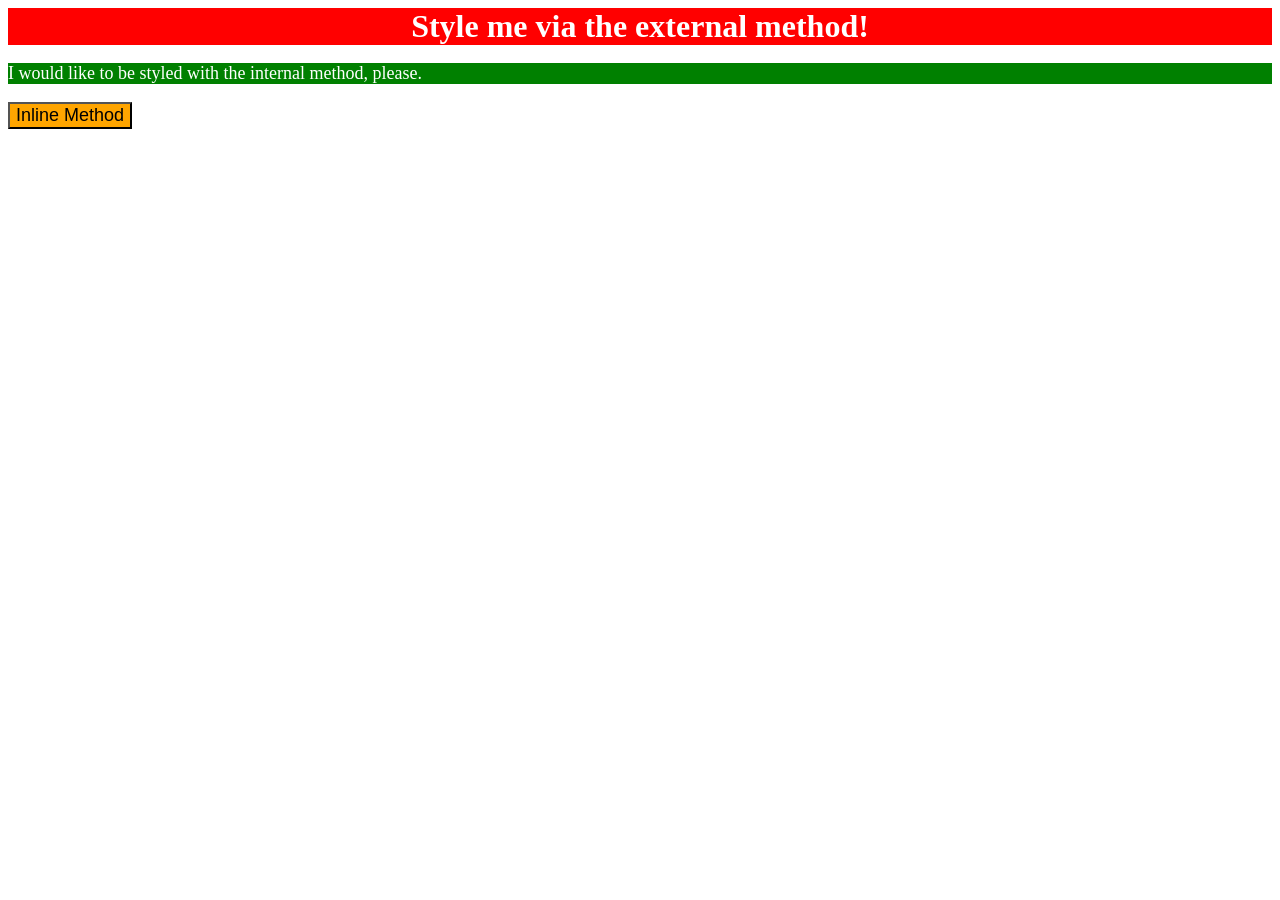
<file: foundations/intro-to-css/01-css-methods/index.html>
<!DOCTYPE html>
<html lang="en">
  <head>
    <meta charset="UTF-8">
    <meta http-equiv="X-UA-Compatible" content="IE=edge">
    <meta name="viewport" content="width=device-width, initial-scale=1.0">
    <link rel="stylesheet" href="styles.css">
    <title>Methods for Adding CSS</title>
    <style>
      p {
        background-color: green;
        color : white;
        font-size: 18px;
      }

    </style>
  </head>
  <body>
    <div>Style me via the external method!</div>
    <p>I would like to be styled with the internal method, please.</p>
    <button style = "background-color: orange; font-size: 18px;">Inline Method</button>
  </body>
</html>
</file>
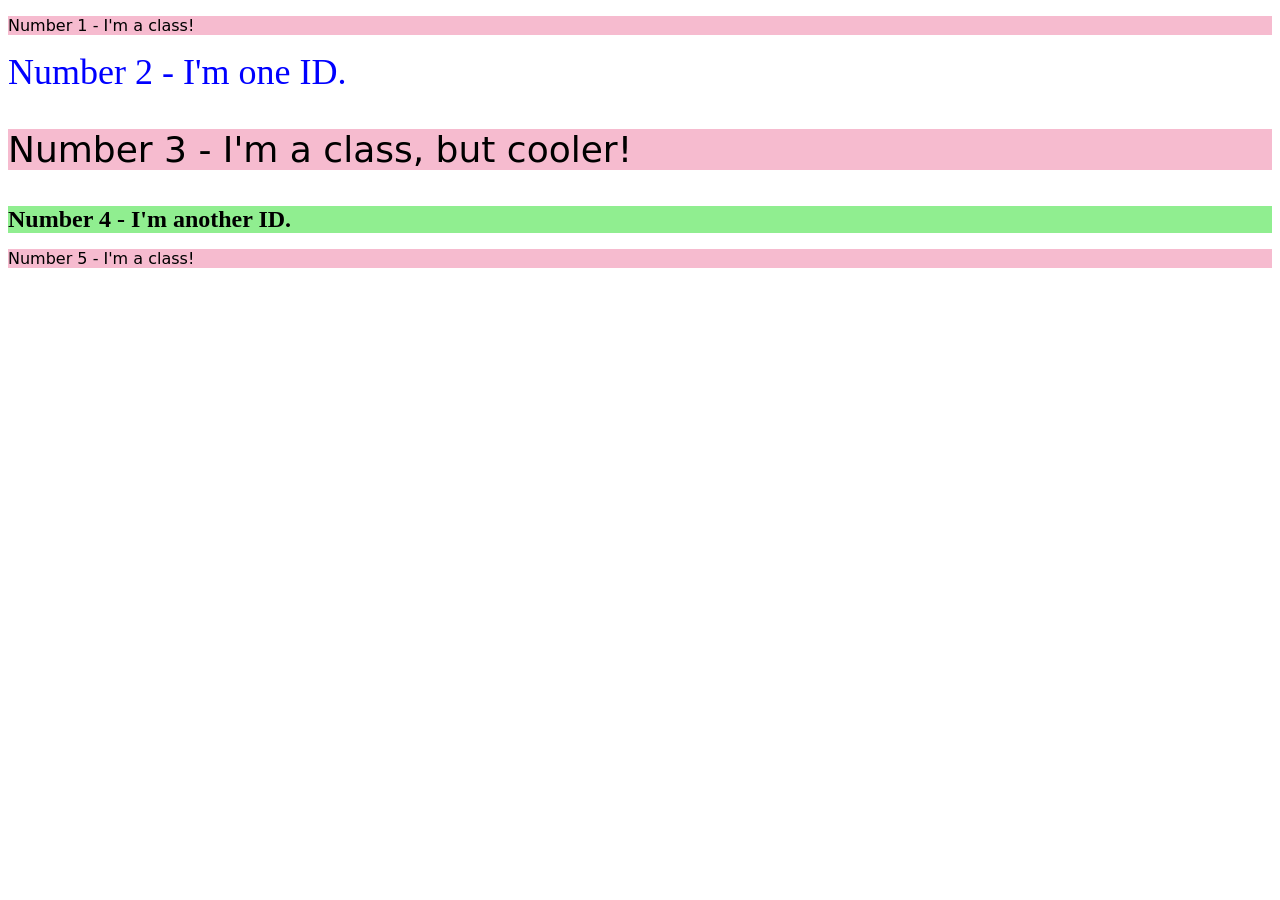
<file: foundations/intro-to-css/02-class-id-selectors/index.html>
<!DOCTYPE html>
<html lang="en">
  <head>
    <meta charset="UTF-8">
    <meta http-equiv="X-UA-Compatible" content="IE=edge">
    <meta name="viewport" content="width=device-width, initial-scale=1.0">
    <title>Class and ID Selectors</title>
    <link rel="stylesheet" href="style.css">
  </head>
  <body>
    <p class="odd">Number 1 - I'm a class!</p>
    <div id ="second">Number 2 - I'm one ID.</div>
    <p class="odd third">Number 3 - I'm a class, but cooler!</p>
    <div id="fourth">Number 4 - I'm another ID.</div>
    <p class = "odd">Number 5 - I'm a class!</p>
  </body>
</html>
</file>
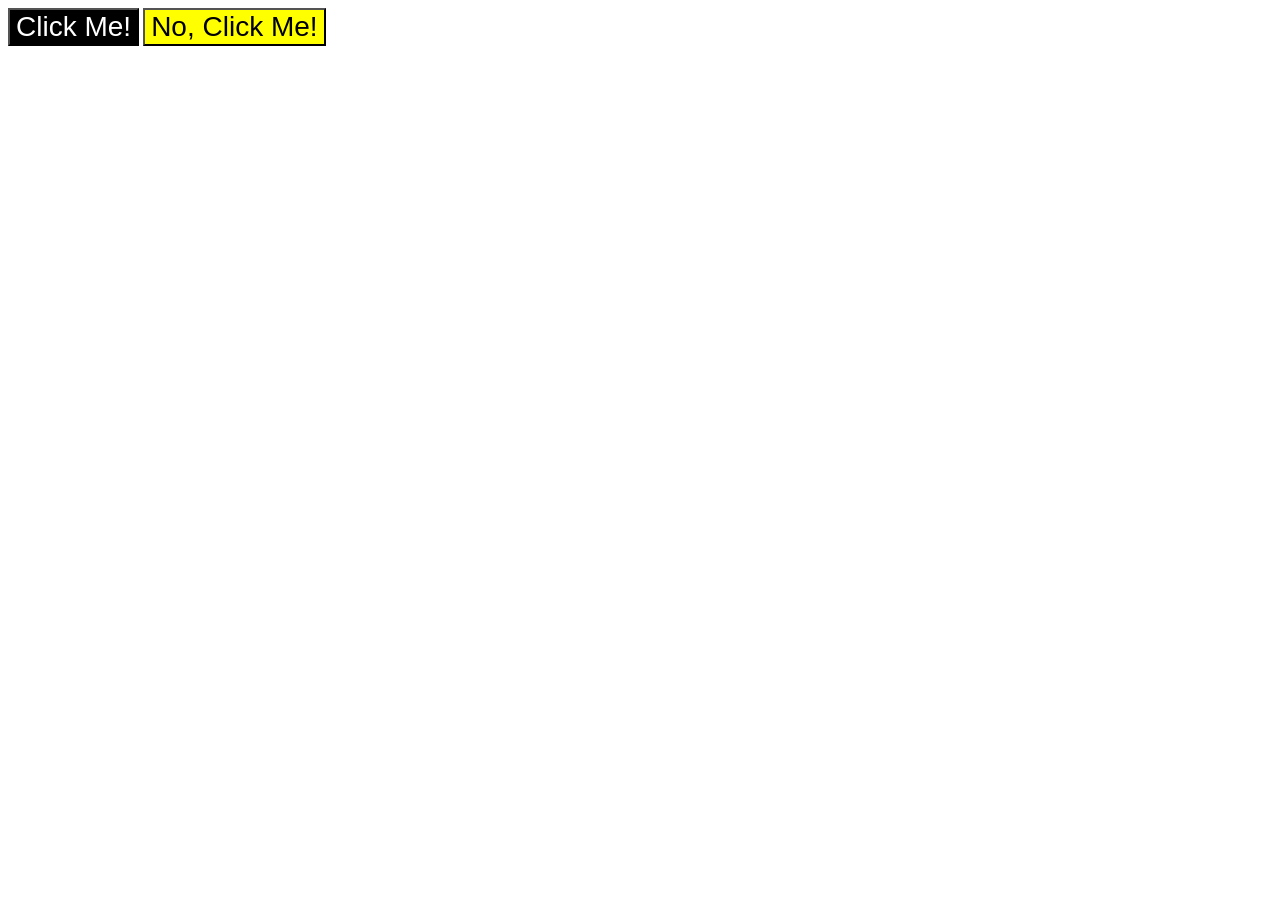
<file: foundations/intro-to-css/03-grouping-selectors/index.html>
<!DOCTYPE html>
<html lang="en">
  <head>
    <meta charset="UTF-8">
    <meta http-equiv="X-UA-Compatible" content="IE=edge">
    <meta name="viewport" content="width=device-width, initial-scale=1.0">
    <title>Grouping Selectors</title>
    <link rel="stylesheet" href="style.css">
  </head>
  <body>
    <button class="common first">Click Me!</button>
    <button class="common second">No, Click Me!</button>
  </body>
</html>
</file>
<file: foundations/intro-to-css/01-css-methods/styles.css>
div {
    background-color: red;
    color: white;
    font-size: 32px;
    text-align: center;
    font-weight: bold;
}
</file>
<file: foundations/intro-to-css/02-class-id-selectors/style.css>
/* Add CSS Styling */
.odd{
    background-color: rgb(246, 187, 207);
    font-family:verdana, 'DejaVu Sans', sans-serif;
}
#second{
    color:blue;
    font-size:36px;
}
.odd.third{
    font-size:36px;
}
#fourth{
    background-color:lightgreen;
    font-size:24px;
    font-weight:bold;
}
</file>
<file: foundations/intro-to-css/03-grouping-selectors/style.css>
.common{
    font-size: 28px;
    font-family:Helvetica,'Times New Roman', sans-serif;
}
.common.first{
    color:white;
    background-color:black;
}
.common.second{
    background-color:yellow;
}
</file>
